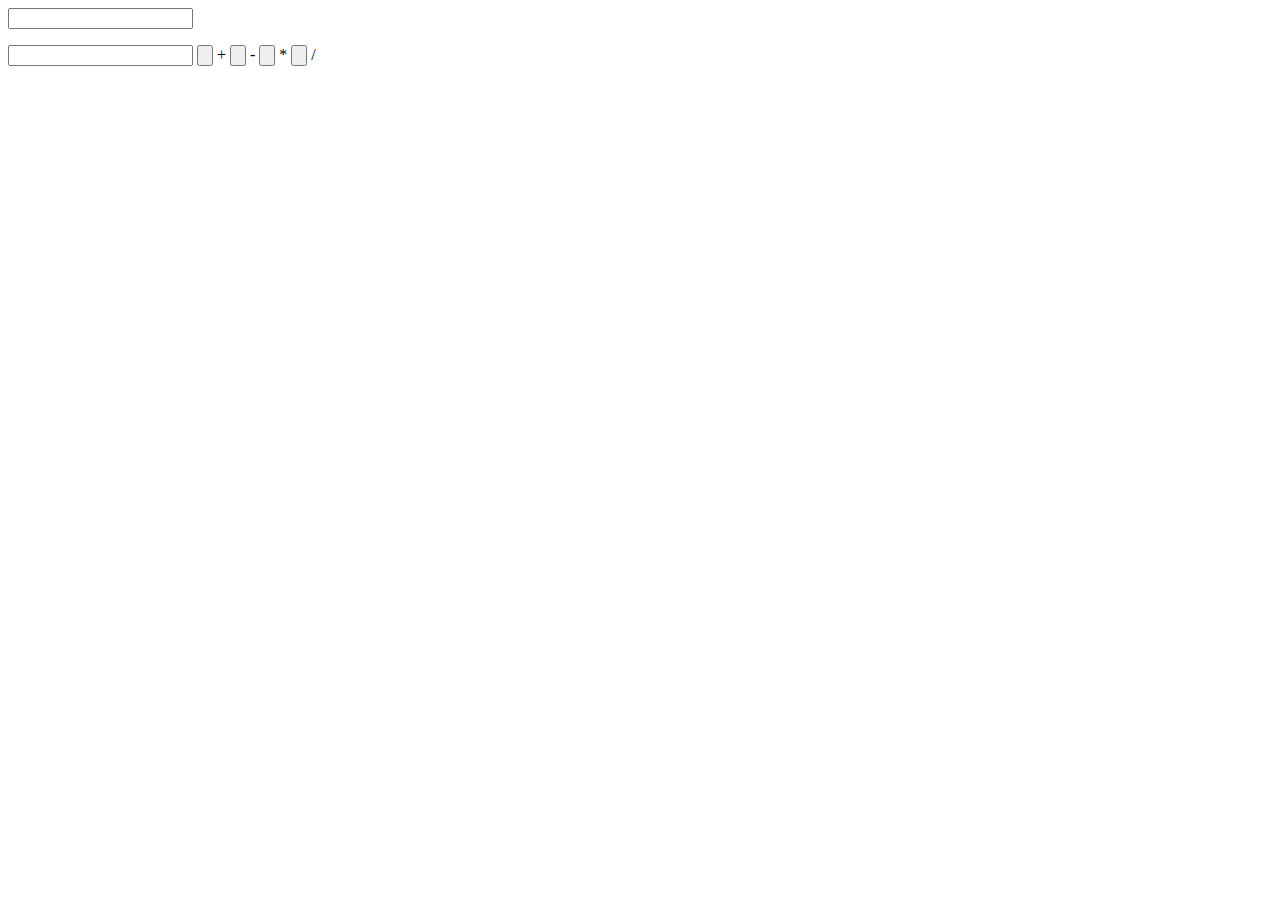
<file: calculator/index.html>
<!DOCTYPE html>
<html lang="en">
	<meta charset="utf-8">



	<head>

	</head>

	<body>
		<article>
		  <section id="calculator">
		  		<input type="text" id="first">
		  		<p id = "operator"></p>
		  		<input type ="text" id="second">
		  		<input type = button id = "add"> +
		  		<input type = button id = "subtract"> -
		  		<input type = button id = "multiply"> *
		  		<input type = button id = "divide"> /

		  </section>
		  
		  <div id = "answer"></div>

		</article>

	 	<script src="calculator.js"></script> 

	</body>
</hmtl>
</file>
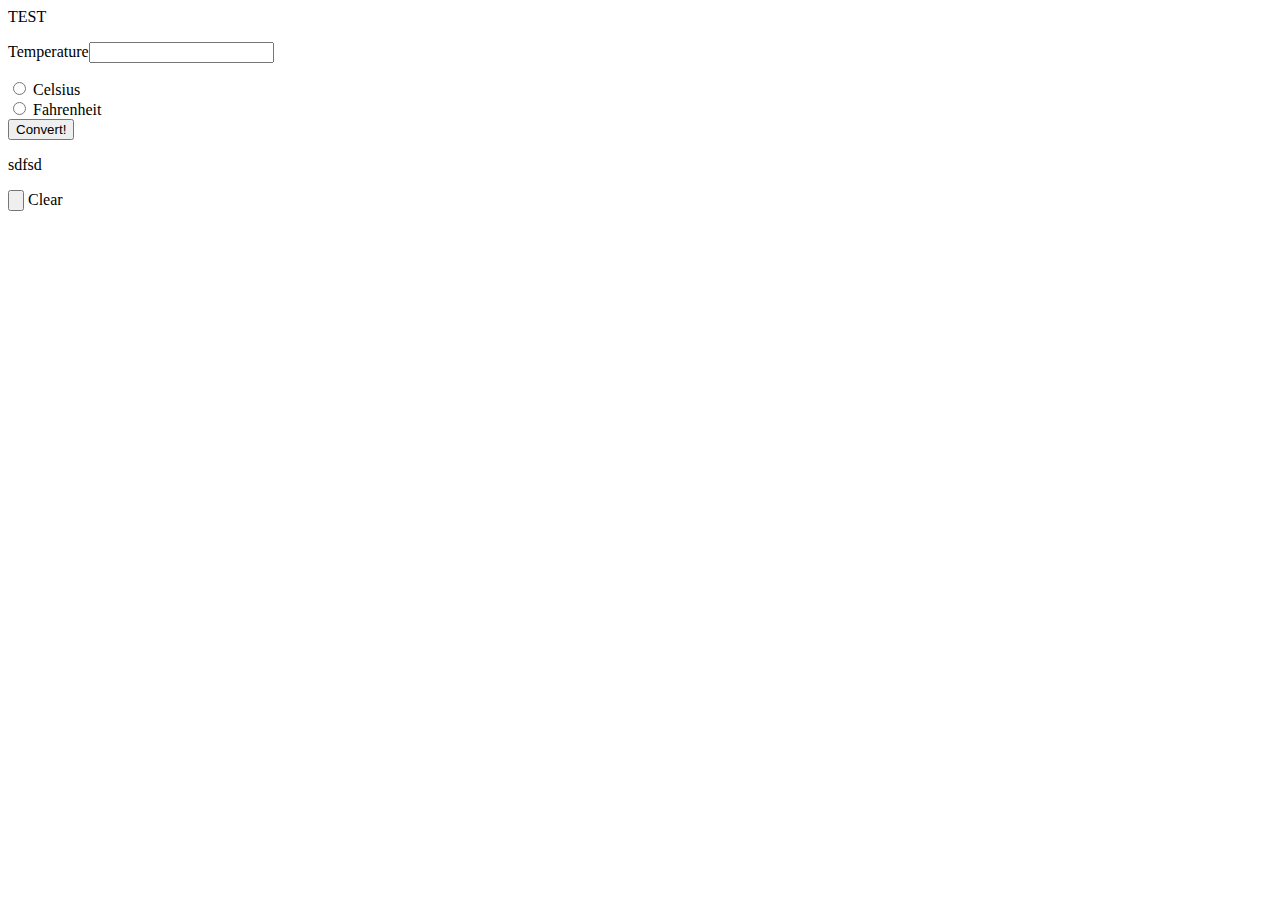
<file: temperature/index.html>
<!doctype html>
<!--<link rel="stylesheet" type="text/css" href="style.css"> -->
<html lang="en">
<head>
  <meta charset="utf-8">
  <title>Nashville Software School</title>
</head>

<body>
  <nav></nav>

  <header>TEST</header>

  
  <article>

  <p>Temperature<input type="text" id="tempInput" onkeypress="enterPress()"></p>

  <form>
    <input id="celsiusbutton" type="radio" name="temp" value="celsius"> Celsius
    <br>
    <input id="fahrenheitbutton" type="radio" name="temp" value="fahrenheit"> Fahrenheit
  </form> 

  <button id="converter">Convert!</button>


    <p id = "tempBlock"> sdfsd</p>

    <input type="button" onclick="javascript:eraseText();"> Clear

    <header></header>
    <section></section>
    <footer></footer>
  </article>

  <footer></footer>
  <script src="temp.js"></script> 
</body>
</html>
</file>
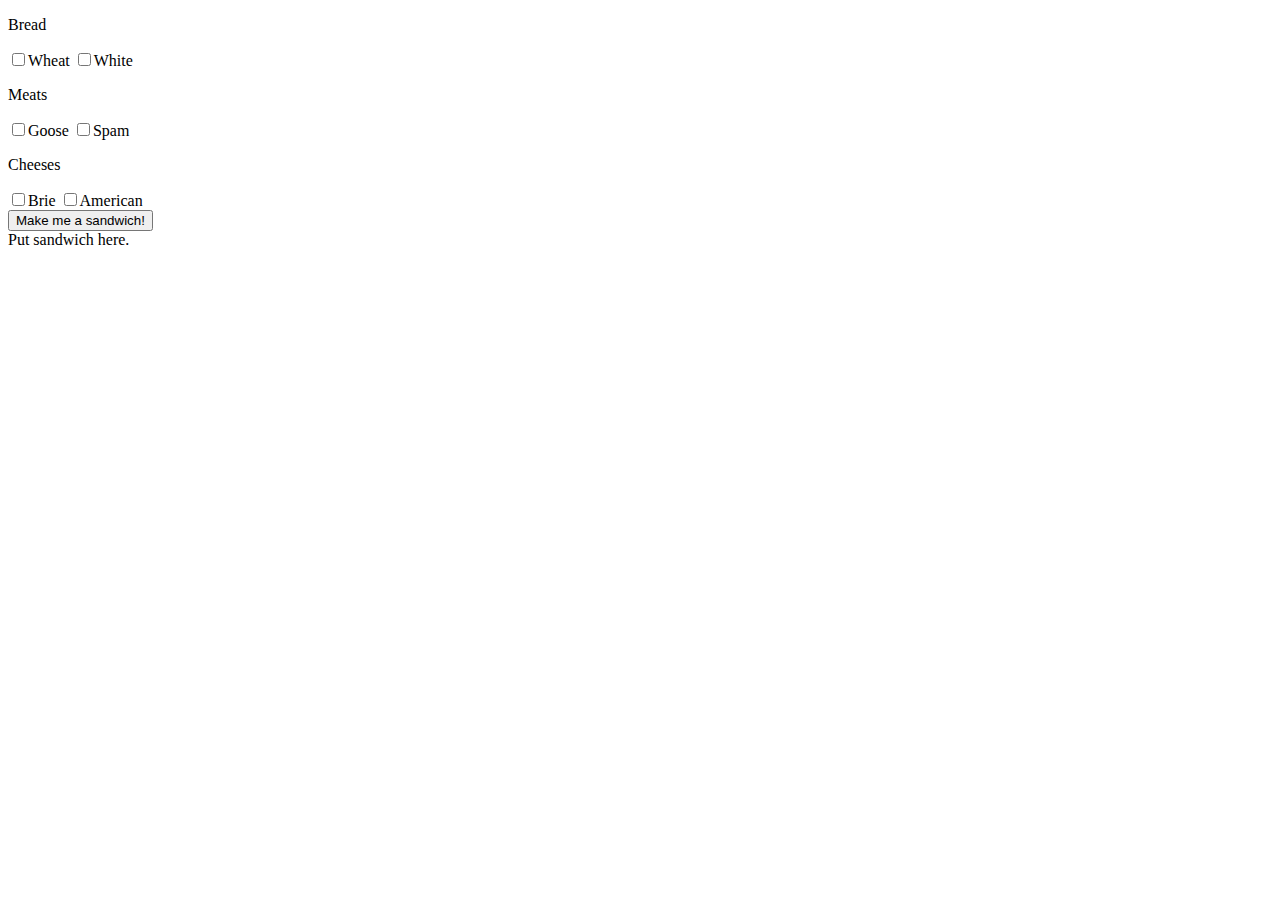
<file: sandwich-maker/sandwich.html>
<!doctype html>
<!-- <link rel="stylesheet" type="text/css" href="style.css"> -->
<html lang="en">
  <head>
    <meta charset="utf-8">
    <title>Nashville Software School</title>
  </head>

  <body>
  <header></header>
  <div>
    <p>Bread</p>
    <input id="wheat" class="bread" type="checkbox" name="ingredients" value="wheat">Wheat
    <input id="white" class="bread" type="checkbox" name="ingredients" value="white">White
  </div>
  <div>
    <p>Meats</p>
    <input id="goose" class="meat" type="checkbox" name="ingredients" value="goose">Goose
    <input id="spam" class="meat" type="checkbox" name="ingredients" value="spam">Spam
  </div>
  <div>
    <p>Cheeses</p>
    <input id="brie" class="cheese" type="checkbox" name="ingredients" value="brie">Brie
    <input id="american" class="cheese" type="checkbox" name="ingredients" value="american">American
  </div>
    <input type = "submit" id = "button" value = "Make me a sandwich!">

    <section>
    Put sandwich here.
    </section>

    <article>
      <header></header>
      <section></section>
      <footer></footer>
    </article>

    <footer></footer>
      <script src="http://code.jquery.com/jquery-1.11.2.min.js"></script>
      <script src="bread.js"></script>
      <script src="meat.js"></script>
      <script src="sandwich-builder.js"></script>



  </body>
</html>
</file>
